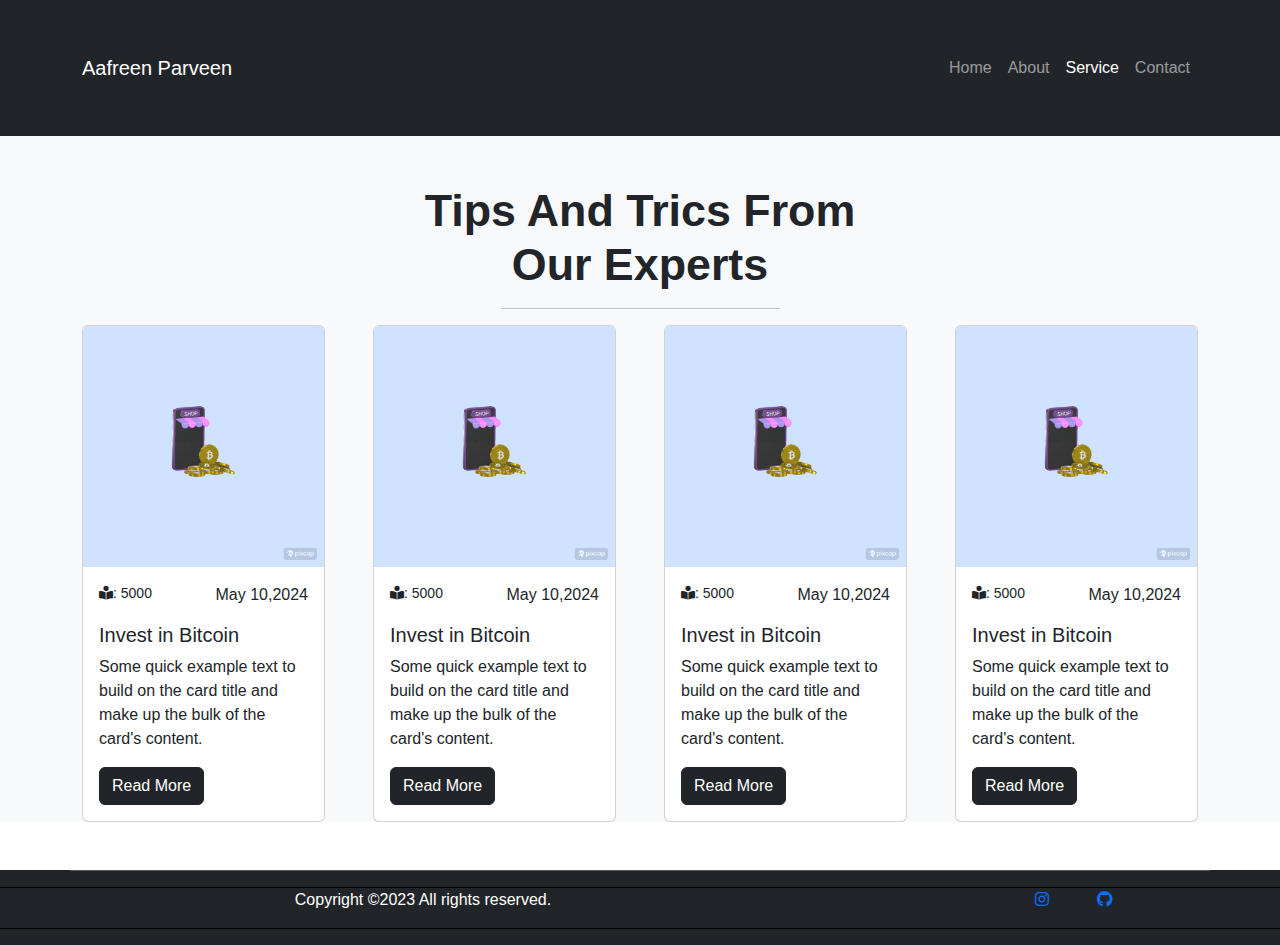
<file: service.html>
<!DOCTYPE html>
<html lang="en">
<head>
    <meta charset="UTF-8">
    <meta name="viewport" content="width=device-width, initial-scale=1.0">
    <link rel="stylesheet" href="style.css">
    <link href="https://cdn.jsdelivr.net/npm/bootstrap@5.3.3/dist/css/bootstrap.min.css" rel="stylesheet" integrity="sha384-QWTKZyjpPEjISv5WaRU9OFeRpok6YctnYmDr5pNlyT2bRjXh0JMhjY6hW+ALEwIH" crossorigin="anonymous">
    <link href="https://cdnjs.cloudflare.com/ajax/libs/font-awesome/6.5.2/css/all.min.css" rel="stylesheet">
    <title>Document</title>
</head>
<body>
    <nav class="navbar navbar-expand-lg bg-dark py-5 pt-lg-5" data-bs-theme="dark">
        <div class="container">
          <a class="navbar-brand" href="#">Aafreen Parveen</a>
          <button class="navbar-toggler" type="button" data-bs-toggle="collapse" data-bs-target="#navbarSupportedContent" aria-controls="navbarSupportedContent" aria-expanded="false" aria-label="Toggle navigation">
            <span class="navbar-toggler-icon"></span>
          </button>
          <div class="collapse navbar-collapse" id="navbarSupportedContent">
            <ul class="navbar-nav ms-auto mb-2 mb-lg-0">
              <li class="nav-item">
                <a class="nav-link" href="./index.html">Home</a>
              </li>
              <li class="nav-item">
                <a class="nav-link" href="#">About</a>
              </li>
              <li class="nav-item">
                <a class="nav-link active" aria-current="page" href="#">Service</a>
              </li>
              <li class="nav-item">
                <a class="nav-link" href="./contact.html">Contact</a>
              </li>
            </ul>
          </div>
        </div>
      </nav>
      
      <!-- expert panel section start -->
     <section class="service-section bg-light mb-5 pt-5" id="service-part">
        <div class="container text-center">
          <h1 class="heading text-capitalize">Tips and trics from<br> our experts </h1>
          <hr class="w-25 mx-auto">
        </div>
  
        <div class="container">
          <div class="row g-5">
              <div class="col-12 col-md-6 col-lg-3">
                <div class="d-flex justify-content-center align-items-center">
                  <div class="card" style="width: 18rem;">
                    <img src="assets/Establishing Shop For Bitcoin Transactions 3D Scene.png" class="card-img-top img-fluid bg-primary-subtle" alt="...">
                    <div class="card-body">
                      <div class="d-flex justify-content-between">
                        <p class="small text-grey">
                          <i class="fa-solid fa-book-open-reader"></i>: 5000
                        </p>
                        <p>May 10,2024</p>
                      </div>
                      <h5 class="card-title">Invest in Bitcoin</h5>
                      <p class="card-text">Some quick example text to build on the card title and make up the bulk of the card's content.</p>
                      <a href="#" class="btn btn-dark">Read More</a>
                    </div>
                  </div>
                </div>
              </div>
              <div class="col-12 col-md-6 col-lg-3">
                <div class="d-flex justify-content-center align-items-center">
                  <div class="card" style="width: 18rem;">
                    <img src="assets/Establishing Shop For Bitcoin Transactions 3D Scene.png" class="card-img-top img-fluid bg-primary-subtle" alt="...">
                    <div class="card-body">
                      <div class="d-flex justify-content-between">
                        <p class="small text-grey">
                          <i class="fa-solid fa-book-open-reader"></i>: 5000
                        </p>
                        <p>May 10,2024</p>
                      </div>
                      <h5 class="card-title">Invest in Bitcoin</h5>
                      <p class="card-text">Some quick example text to build on the card title and make up the bulk of the card's content.</p>
                      <a href="#" class="btn btn-dark">Read More</a>
                    </div>
                  </div>
                </div>
              </div>
              <div class="col-12 col-md-6 col-lg-3">
                <div class="d-flex justify-content-center align-items-center">
                  <div class="card" style="width: 18rem;">
                    <img src="assets/Establishing Shop For Bitcoin Transactions 3D Scene.png" class="card-img-top img-fluid bg-primary-subtle" alt="...">
                    <div class="card-body">
                      <div class="d-flex justify-content-between">
                        <p class="small text-grey">
                          <i class="fa-solid fa-book-open-reader"></i>: 5000
                        </p>
                        <p>May 10,2024</p>
                      </div>
                      <h5 class="card-title">Invest in Bitcoin</h5>
                      <p class="card-text">Some quick example text to build on the card title and make up the bulk of the card's content.</p>
                      <a href="#" class="btn btn-dark">Read More</a>
                    </div>
                  </div>
                </div>
              </div>
              <div class="col-12 col-md-6 col-lg-3">
                <div class="d-flex justify-content-center align-items-center">
                  <div class="card" style="width: 18rem;">
                    <img src="assets/Establishing Shop For Bitcoin Transactions 3D Scene.png" class="card-img-top img-fluid bg-primary-subtle" alt="...">
                    <div class="card-body">
                      <div class="d-flex justify-content-between">
                        <p class="small text-grey">
                          <i class="fa-solid fa-book-open-reader"></i>: 5000
                        </p>
                        <p>May 10,2024</p>
                      </div>
                      <h5 class="card-title">Invest in Bitcoin</h5>
                      <p class="card-text">Some quick example text to build on the card title and make up the bulk of the card's content.</p>
                      <a href="#" class="btn btn-dark">Read More</a>
                    </div>
                  </div>
                </div>
              </div>
          </div>
        </div>
  </section>
  <!-- expert panel section end  -->
  
  <footer>
    <div class="contact-details bg-dark pb-3">
      <div class="contanier">
        <hr class="container mx-auto text-white">
        <div class="row" style="border: 1px solid black">
          <div class="col-lg-8 col-12 ">
            <p class="text-white text-center">Copyright ©2023 All rights reserved.</p>
          </div>

          <div class="col-lg-4">
            <div class="d-flex justify-content-center align-items-center gap-5">
              <a href="https://www.instagram.com/Sifat_parveen2">
                <div class="">
                  <i class="fa-brands fa-instagram"></i>
                </div>
              </a>
              
              <a href="https://www.github.com/Aafreen18">
                <div class="">
                  <i class="fa-brands fa-github"></i>
                </div>
              </a>
            </div>
          </div>
        </div>
      </div>
    </div>
  </footer>
    </body>
    </html>
</file>
<file: style.css>
*{
    margin: 0;
    padding: 0;
    font-family: "Urbanista", sans-serif;
    box-sizing: border-box;
}

a{
    text-decoration: none;
}

h1{
    font-size: 3.8rem;
    font-family:'Lexen Deca',sans-serif;
}

.hero-section{
    display: flex;
    justify-content: center; 
    align-items: center; 
    height: 80vh; 
    position: relative;
}

.hero-video{
    max-width: 100%;
    height: auto;
    width: 50%;
    border-radius: 2rem; 
}

.custom-shape-divider-bottom-1714921577 {
    position: absolute;
    bottom: 0;
    left: 0;
    width: 100%;
    overflow: hidden;
    line-height: 0;
    transform: rotate(180deg);
    
}

.custom-shape-divider-bottom-1714921577 svg {
    position: relative;
    display: block;
    width: calc(100% + 1.3px);
    height: 100px;
}

.custom-shape-divider-bottom-1714921577 .shape-fill {
    fill: #FFFFFF;
}

.heading{
    font-size: 2.8rem;
    font-weight: 600;
}

.icon-span{
    font-size: 25px;
    text-decoration: none;
}

.img-card{
    height: 250px;
    width: 250px;
}

.more-info-section{
    display: flex;
    justify-content: center; 
    align-items: center; 
    height: 100vh; 
    background-image: linear-gradient(rgb(22,22,22,0.8),rgb(22,22,22,0.8)),url(assets/pexels-maxravier-3331062.jpg);
    background-size:cover;
    background-position: center;
    background-repeat: no-repeat;
    background-attachment: fixed;
    padding: 6rem 0;
    overflow: hidden;
    margin-left: auto;
}

.carousel-item .card{
    background-color: #011119;
    color: white;
    border-width: 10px;
    
}

.carousel-inner .card{
    transition: all .2s linear;
}

.carousel-item .card:hover{
    background-color: #FFFFFF;
    color: #000;
    
}
.fa-star{
    color: #C55FFC;
}

.contact-section{
    position: relative;
    padding-top: 100px;
    padding-bottom: 100px;
}

.custom-shape-divider-top-1715231915 {
    position: absolute;
    top: 0;
    left: 0;
    width: 100%;
    overflow: hidden;
    line-height: 0;
}

.custom-shape-divider-top-1715231915 svg {
    position: relative;
    display: block;
    width: calc(100% + 1.3px);
    height: 150px;
    
}

.custom-shape-divider-top-1715231915 .shape-fill {
    fill: #FFFFFF;
}

.form-section{
    width: 50%;
    align-content: center;
}

.contact-div{
    width: 5rem;
    height: 5rem;
}
</file>
